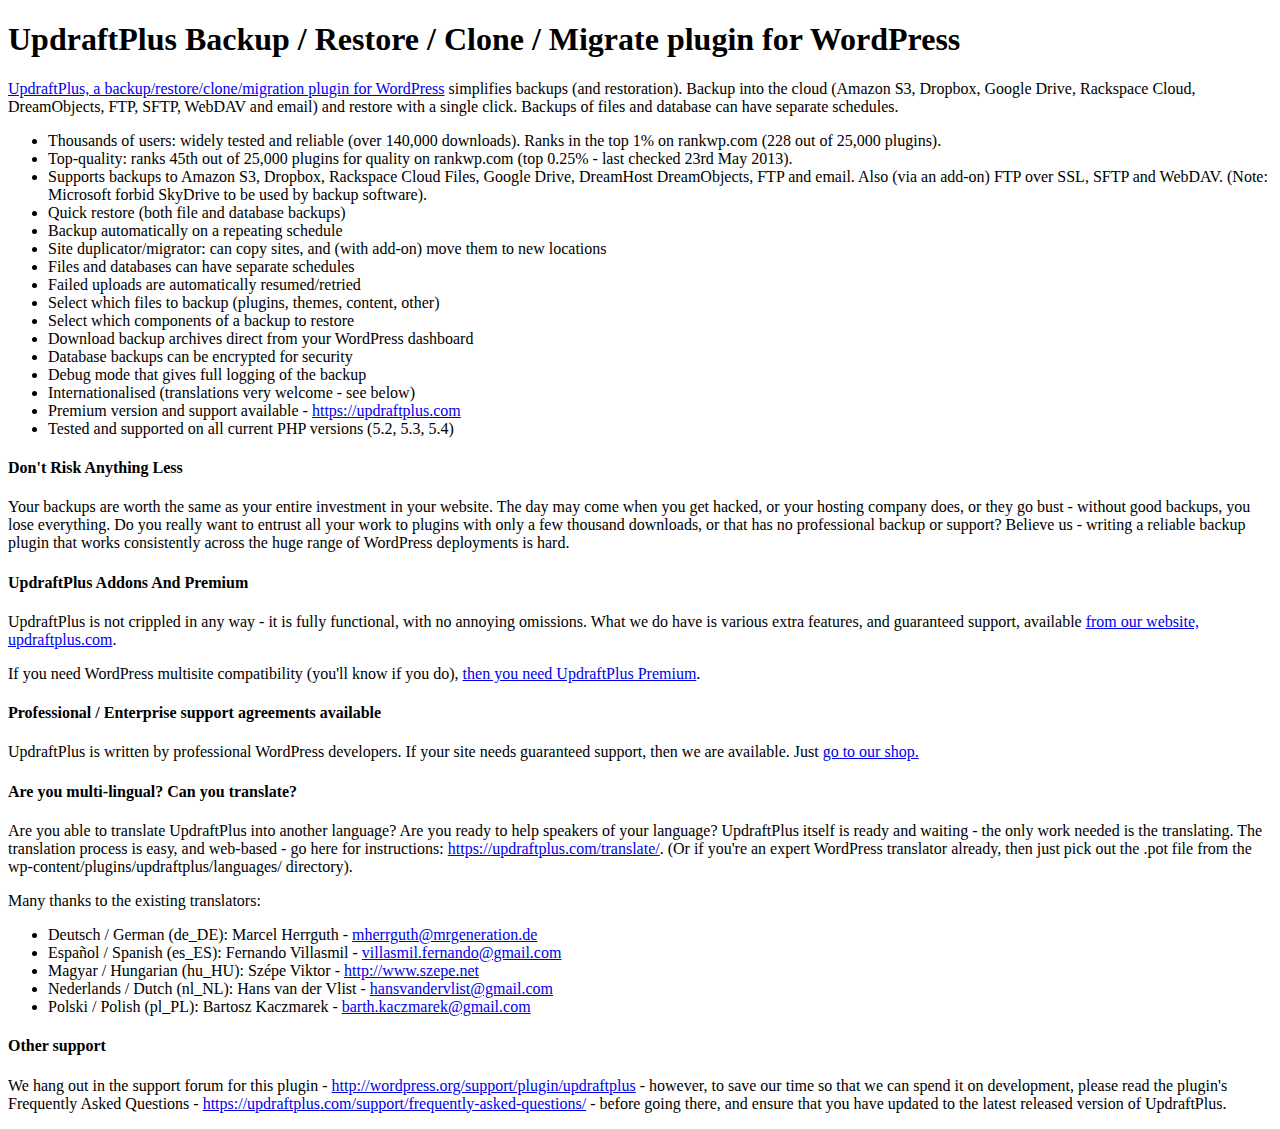
<file: wp-content/plugins/updraftplus/index.html>
<!DOCTYPE HTML PUBLIC "-//W3C//DTD HTML 4.01 Transitional//EN" "http://www.w3.org/TR/html4/loose.dtd">
<html>
<head>
<meta http-equiv="Content-type" content="text/html;charset=UTF-8">
<title>UpdraftPlus backup/restore/clone/migrate for WordPress</title>
</head>
<body>

<h1>UpdraftPlus Backup / Restore / Clone / Migrate plugin for WordPress</h1>

<div class="block-content"><p><a href="https://updraftplus.com" rel="nofollow">UpdraftPlus, a backup/restore/clone/migration plugin for WordPress</a> simplifies backups (and restoration). Backup into the cloud (Amazon S3, Dropbox, Google Drive, Rackspace Cloud, DreamObjects, FTP, SFTP, WebDAV and email) and restore with a single click. Backups of files and database can have separate schedules.</p>

<ul>
<li>Thousands of users: widely tested and reliable (over 140,000 downloads). Ranks in the top 1% on rankwp.com (228 out of 25,000 plugins).</li>
<li>Top-quality: ranks 45th out of 25,000 plugins for quality on rankwp.com (top 0.25% - last checked 23rd May 2013).</li>
<li>Supports backups to Amazon S3, Dropbox, Rackspace Cloud Files, Google Drive, DreamHost DreamObjects, FTP and email. Also (via an add-on) FTP over SSL, SFTP and WebDAV. (Note: Microsoft forbid SkyDrive to be used by backup software).  </li>
<li>Quick restore (both file and database backups)</li>
<li>Backup automatically on a repeating schedule</li>
<li>Site duplicator/migrator: can copy sites, and (with add-on) move them to new locations</li>
<li>Files and databases can have separate schedules</li>
<li>Failed uploads are automatically resumed/retried</li>
<li>Select which files to backup (plugins, themes, content, other)</li>
<li>Select which components of a backup to restore</li>
<li>Download backup archives direct from your WordPress dashboard</li>
<li>Database backups can be encrypted for security</li>
<li>Debug mode that gives full logging of the backup</li>
<li>Internationalised (translations very welcome - see below)</li>
<li>Premium version and support available - <a href="https://updraftplus.com" rel="nofollow">https://updraftplus.com</a></li>
<li>Tested and supported on all current PHP versions (5.2, 5.3, 5.4)</li>
</ul>

<h4>Don't Risk Anything Less</h4>

<p>Your backups are worth the same as your entire investment in your website. The day may come when you get hacked, or your hosting company does, or they go bust - without good backups, you lose everything. Do you really want to entrust all your work to plugins with only a few thousand downloads, or that has no professional backup or support? Believe us - writing a reliable backup plugin that works consistently across the huge range of WordPress deployments is hard.</p>

<h4>UpdraftPlus Addons And Premium</h4>

<p>UpdraftPlus is not crippled in any way - it is fully functional, with no annoying omissions. What we do have is various extra features, and guaranteed support, available <a href="https://updraftplus.com/" rel="nofollow">from our website, updraftplus.com</a>.</p>

<p>If you need WordPress multisite compatibility (you'll know if you do), <a href="https://updraftplus.com/shop/" rel="nofollow">then you need UpdraftPlus Premium</a>.</p>

<h4>Professional / Enterprise support agreements available</h4>

<p>UpdraftPlus is written by professional WordPress developers. If your site needs guaranteed support, then we are available. Just  <a href="https://updraftplus.com/shop/" rel="nofollow">go to our shop.</a></p>

<h4>Are you multi-lingual? Can you translate?</h4>

<p>Are you able to translate UpdraftPlus into another language? Are you ready to help speakers of your language? UpdraftPlus itself is ready and waiting - the only work needed is the translating. The translation process is easy, and web-based - go here for instructions: <a href="https://updraftplus.com/translate/" rel="nofollow">https://updraftplus.com/translate/</a>. (Or if you're an expert WordPress translator already, then just pick out the .pot file from the wp-content/plugins/updraftplus/languages/ directory).</p>

<p>Many thanks to the existing translators:</p>

<ul>
<li>Deutsch / German (de_DE): Marcel Herrguth - <a href="mailto:mherrguth@mrgeneration.de" rel="nofollow">mherrguth@mrgeneration.de</a></li>
<li>Español / Spanish (es_ES): Fernando Villasmil - <a href="mailto:villasmil.fernando@gmail.com" rel="nofollow">villasmil.fernando@gmail.com</a></li>
<li>Magyar / Hungarian (hu_HU): Szépe Viktor - <a href="http://www.szepe.net" rel="nofollow">http://www.szepe.net</a></li>
<li>Nederlands / Dutch (nl_NL): Hans van der Vlist - <a href="mailto:hansvandervlist@gmail.com" rel="nofollow">hansvandervlist@gmail.com</a></li>
<li>Polski / Polish (pl_PL): Bartosz Kaczmarek - <a href="mailto:barth.kaczmarek@gmail.com" rel="nofollow">barth.kaczmarek@gmail.com</a></li>
</ul>

<h4>Other support</h4>

<p>We hang out in the support forum for this plugin - <a href="http://wordpress.org/support/plugin/updraftplus" rel="nofollow">http://wordpress.org/support/plugin/updraftplus</a> - however, to save our time so that we can spend it on development, please read the plugin's Frequently Asked Questions - <a href="https://updraftplus.com/support/frequently-asked-questions/" rel="nofollow">https://updraftplus.com/support/frequently-asked-questions/</a> - before going there, and ensure that you have updated to the latest released version of UpdraftPlus.</p>

</div>

</body>
</html>
</file>
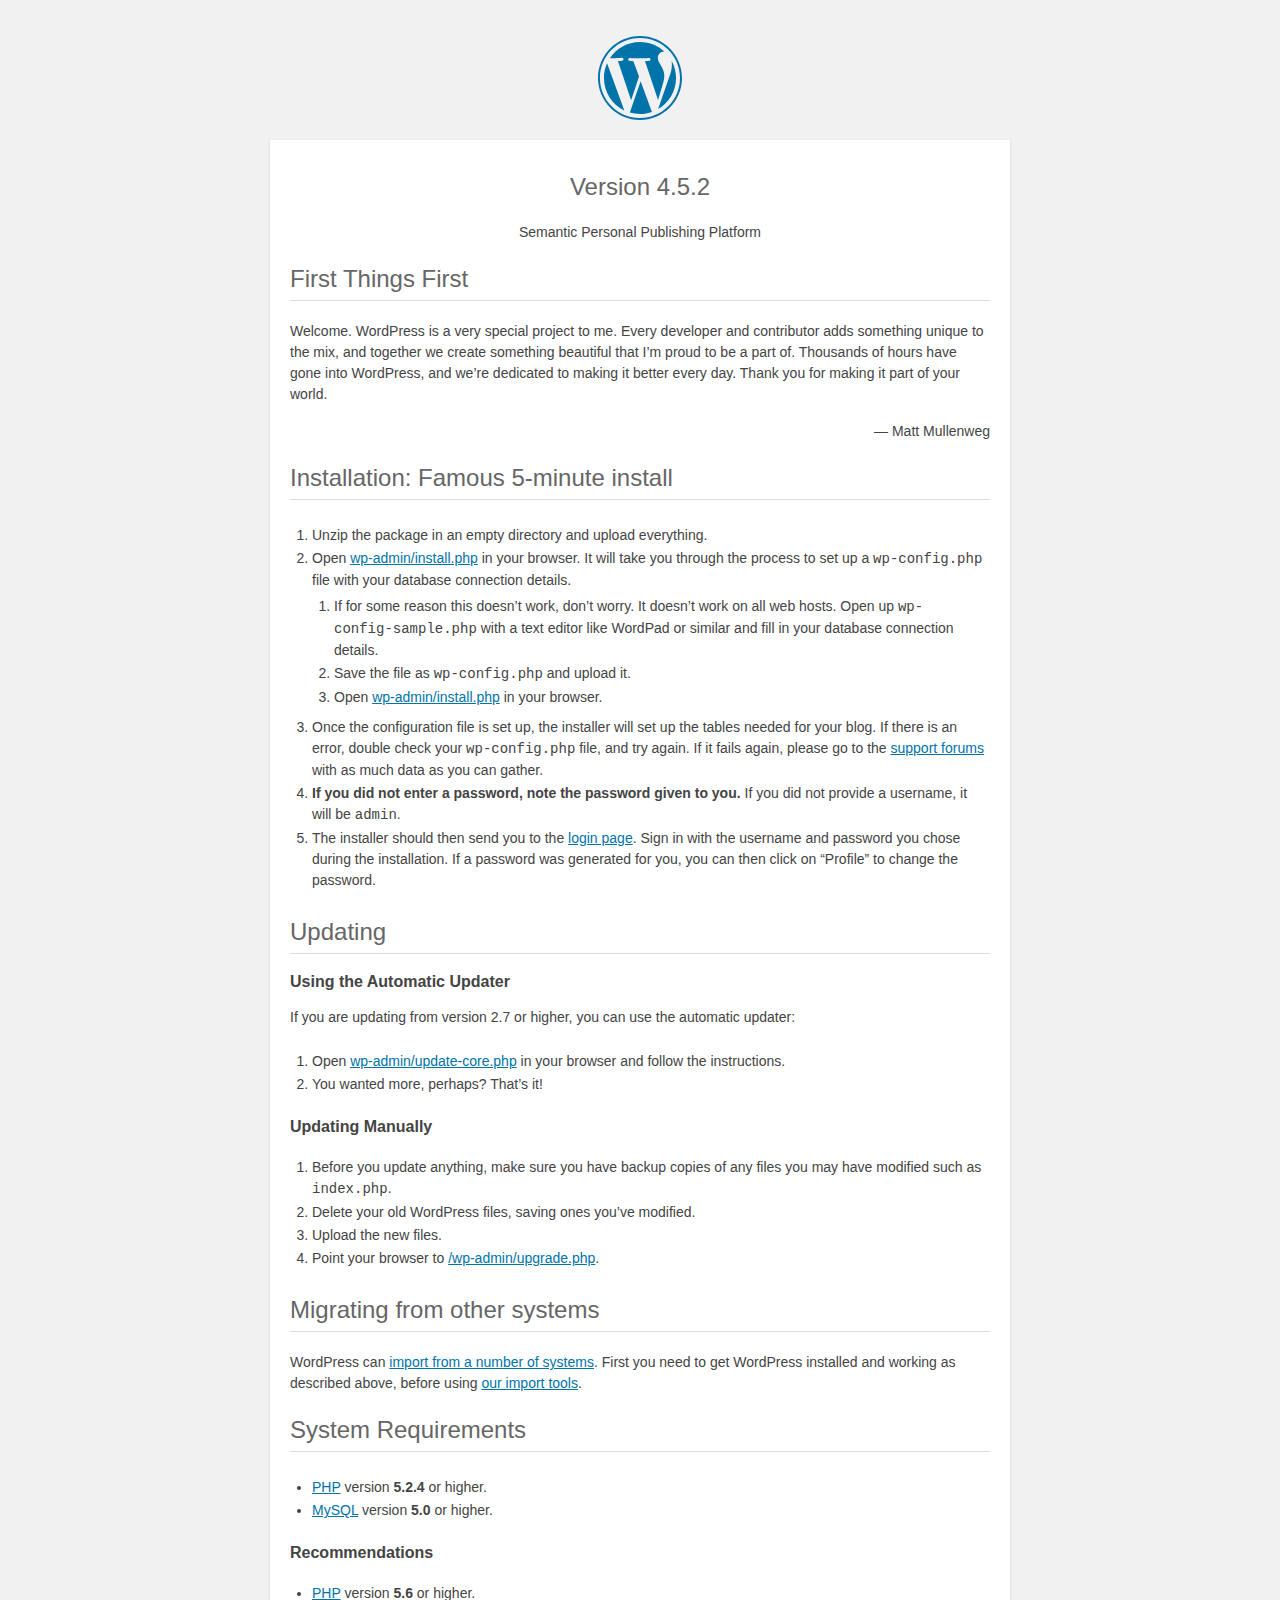
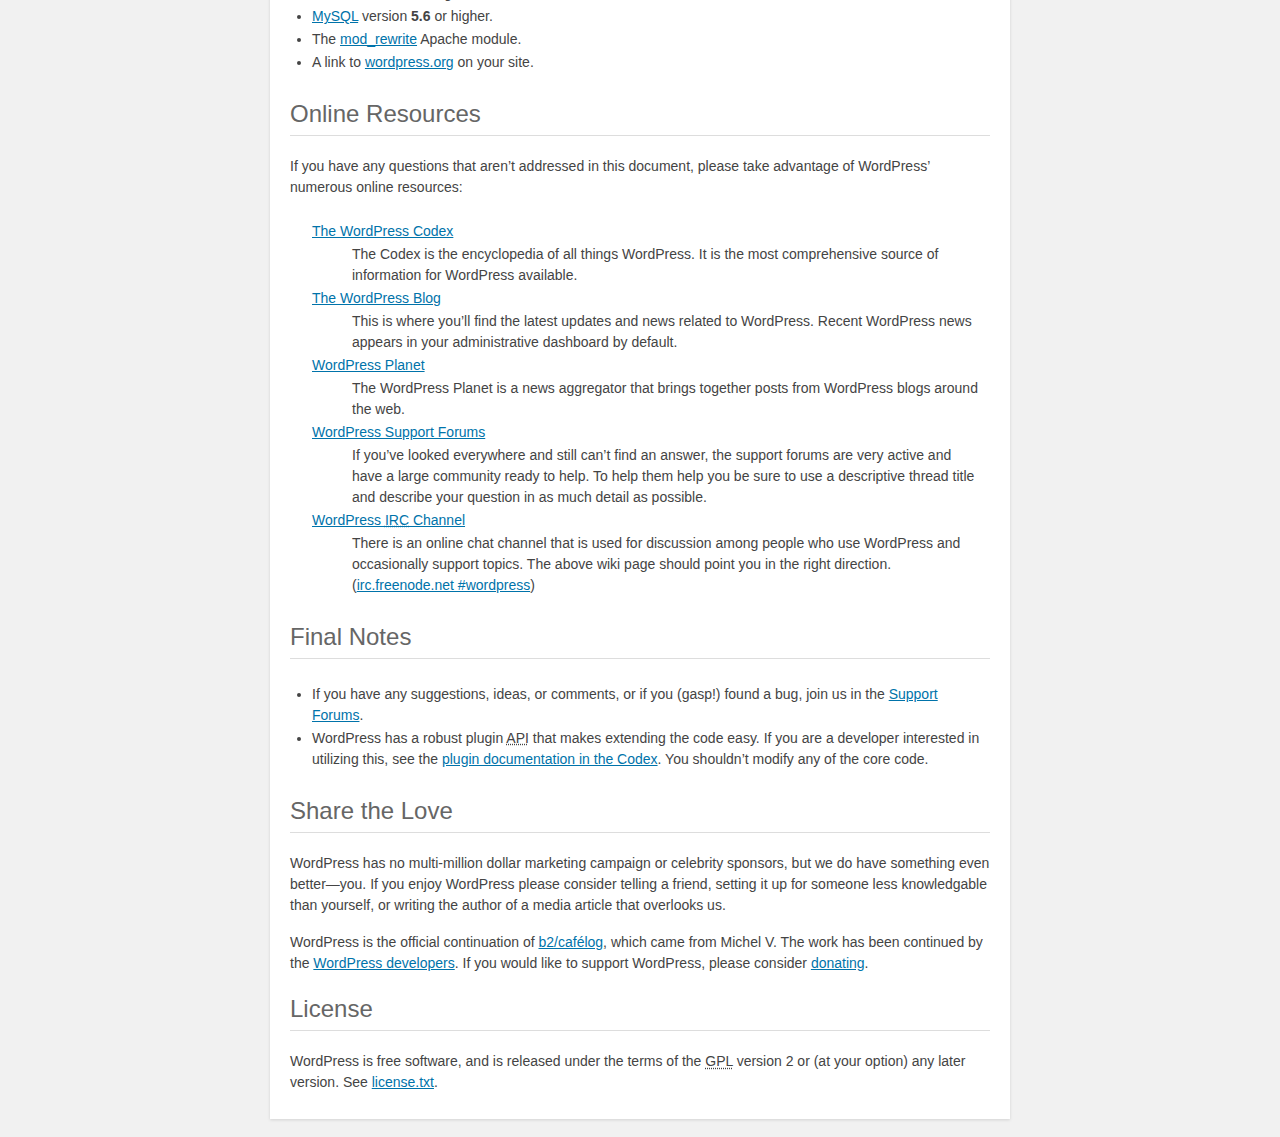
<file: readme.html>
<!DOCTYPE html>
<html>
<head>
	<meta name="viewport" content="width=device-width" />
	<meta http-equiv="Content-Type" content="text/html; charset=utf-8" />
	<title>WordPress &#8250; ReadMe</title>
	<link rel="stylesheet" href="wp-admin/css/install.css?ver=20100228" type="text/css" />
</head>
<body>
<h1 id="logo">
	<a href="https://wordpress.org/"><img alt="WordPress" src="wp-admin/images/wordpress-logo.png" /></a>
	<br /> Version 4.5.2
</h1>
<p style="text-align: center">Semantic Personal Publishing Platform</p>

<h2>First Things First</h2>
<p>Welcome. WordPress is a very special project to me. Every developer and contributor adds something unique to the mix, and together we create something beautiful that I&#8217;m proud to be a part of. Thousands of hours have gone into WordPress, and we&#8217;re dedicated to making it better every day. Thank you for making it part of your world.</p>
<p style="text-align: right">&#8212; Matt Mullenweg</p>

<h2>Installation: Famous 5-minute install</h2>
<ol>
	<li>Unzip the package in an empty directory and upload everything.</li>
	<li>Open <span class="file"><a href="wp-admin/install.php">wp-admin/install.php</a></span> in your browser. It will take you through the process to set up a <code>wp-config.php</code> file with your database connection details.
		<ol>
			<li>If for some reason this doesn&#8217;t work, don&#8217;t worry. It doesn&#8217;t work on all web hosts. Open up <code>wp-config-sample.php</code> with a text editor like WordPad or similar and fill in your database connection details.</li>
			<li>Save the file as <code>wp-config.php</code> and upload it.</li>
			<li>Open <span class="file"><a href="wp-admin/install.php">wp-admin/install.php</a></span> in your browser.</li>
		</ol>
	</li>
	<li>Once the configuration file is set up, the installer will set up the tables needed for your blog. If there is an error, double check your <code>wp-config.php</code> file, and try again. If it fails again, please go to the <a href="https://wordpress.org/support/" title="WordPress support">support forums</a> with as much data as you can gather.</li>
	<li><strong>If you did not enter a password, note the password given to you.</strong> If you did not provide a username, it will be <code>admin</code>.</li>
	<li>The installer should then send you to the <a href="wp-login.php">login page</a>. Sign in with the username and password you chose during the installation. If a password was generated for you, you can then click on &#8220;Profile&#8221; to change the password.</li>
</ol>

<h2>Updating</h2>
<h3>Using the Automatic Updater</h3>
<p>If you are updating from version 2.7 or higher, you can use the automatic updater:</p>
<ol>
	<li>Open <span class="file"><a href="wp-admin/update-core.php">wp-admin/update-core.php</a></span> in your browser and follow the instructions.</li>
	<li>You wanted more, perhaps? That&#8217;s it!</li>
</ol>

<h3>Updating Manually</h3>
<ol>
	<li>Before you update anything, make sure you have backup copies of any files you may have modified such as <code>index.php</code>.</li>
	<li>Delete your old WordPress files, saving ones you&#8217;ve modified.</li>
	<li>Upload the new files.</li>
	<li>Point your browser to <span class="file"><a href="wp-admin/upgrade.php">/wp-admin/upgrade.php</a>.</span></li>
</ol>

<h2>Migrating from other systems</h2>
<p>WordPress can <a href="https://codex.wordpress.org/Importing_Content">import from a number of systems</a>. First you need to get WordPress installed and working as described above, before using <a href="wp-admin/import.php" title="Import to WordPress">our import tools</a>.</p>

<h2>System Requirements</h2>
<ul>
	<li><a href="http://php.net/">PHP</a> version <strong>5.2.4</strong> or higher.</li>
	<li><a href="http://www.mysql.com/">MySQL</a> version <strong>5.0</strong> or higher.</li>
</ul>

<h3>Recommendations</h3>
<ul>
	<li><a href="http://php.net/">PHP</a> version <strong>5.6</strong> or higher.</li>
	<li><a href="http://www.mysql.com/">MySQL</a> version <strong>5.6</strong> or higher.</li>
	<li>The <a href="http://httpd.apache.org/docs/2.2/mod/mod_rewrite.html">mod_rewrite</a> Apache module.</li>
	<li>A link to <a href="https://wordpress.org/">wordpress.org</a> on your site.</li>
</ul>

<h2>Online Resources</h2>
<p>If you have any questions that aren&#8217;t addressed in this document, please take advantage of WordPress&#8217; numerous online resources:</p>
<dl>
	<dt><a href="https://codex.wordpress.org/">The WordPress Codex</a></dt>
		<dd>The Codex is the encyclopedia of all things WordPress. It is the most comprehensive source of information for WordPress available.</dd>
	<dt><a href="https://wordpress.org/news/">The WordPress Blog</a></dt>
		<dd>This is where you&#8217;ll find the latest updates and news related to WordPress. Recent WordPress news appears in your administrative dashboard by default.</dd>
	<dt><a href="https://planet.wordpress.org/">WordPress Planet</a></dt>
		<dd>The WordPress Planet is a news aggregator that brings together posts from WordPress blogs around the web.</dd>
	<dt><a href="https://wordpress.org/support/">WordPress Support Forums</a></dt>
		<dd>If you&#8217;ve looked everywhere and still can&#8217;t find an answer, the support forums are very active and have a large community ready to help. To help them help you be sure to use a descriptive thread title and describe your question in as much detail as possible.</dd>
	<dt><a href="https://codex.wordpress.org/IRC">WordPress <abbr title="Internet Relay Chat">IRC</abbr> Channel</a></dt>
		<dd>There is an online chat channel that is used for discussion among people who use WordPress and occasionally support topics. The above wiki page should point you in the right direction. (<a href="irc://irc.freenode.net/wordpress">irc.freenode.net #wordpress</a>)</dd>
</dl>

<h2>Final Notes</h2>
<ul>
	<li>If you have any suggestions, ideas, or comments, or if you (gasp!) found a bug, join us in the <a href="https://wordpress.org/support/">Support Forums</a>.</li>
	<li>WordPress has a robust plugin <abbr title="application programming interface">API</abbr> that makes extending the code easy. If you are a developer interested in utilizing this, see the <a href="https://codex.wordpress.org/Plugin_API" title="WordPress plugin API">plugin documentation in the Codex</a>. You shouldn&#8217;t modify any of the core code.</li>
</ul>

<h2>Share the Love</h2>
<p>WordPress has no multi-million dollar marketing campaign or celebrity sponsors, but we do have something even better&#8212;you. If you enjoy WordPress please consider telling a friend, setting it up for someone less knowledgable than yourself, or writing the author of a media article that overlooks us.</p>

<p>WordPress is the official continuation of <a href="http://cafelog.com/">b2/caf&#233;log</a>, which came from Michel V. The work has been continued by the <a href="https://wordpress.org/about/">WordPress developers</a>. If you would like to support WordPress, please consider <a href="https://wordpress.org/donate/" title="Donate to WordPress">donating</a>.</p>

<h2>License</h2>
<p>WordPress is free software, and is released under the terms of the <abbr title="GNU General Public License">GPL</abbr> version 2 or (at your option) any later version. See <a href="license.txt">license.txt</a>.</p>

</body>
</html>
</file>
<file: wp-admin/css/install.css>
html {
	background: #f1f1f1;
	margin: 0 20px;
}

body {
	background: #fff;
	color: #444;
	font-family: "Open Sans", sans-serif;
	margin: 140px auto 25px;
	padding: 20px 20px 10px 20px;
	max-width: 700px;
	-webkit-font-smoothing: subpixel-antialiased;
	-webkit-box-shadow: 0 1px 3px rgba(0,0,0,0.13);
	box-shadow: 0 1px 3px rgba(0,0,0,0.13);
}

a {
	color: #0073aa;
}

a:hover,
a:active {
	color: #00a0d2;
}

a:focus {
	color: #124964;
	-webkit-box-shadow:
		0 0 0 1px #5b9dd9,
		0 0 2px 1px rgba(30, 140, 190, .8);
	box-shadow:
		0 0 0 1px #5b9dd9,
		0 0 2px 1px rgba(30, 140, 190, .8);
}

.ie8 a:focus {
	outline: #5b9dd9 solid 1px;
}

h1, h2 {
	border-bottom: 1px solid #ddd;
	clear: both;
	color: #666;
	font-size: 24px;
	padding: 0;
	padding-bottom: 7px;
	font-weight: normal;
}

h3 {
	font-size: 16px;
}

p, li, dd, dt {
	padding-bottom: 2px;
	font-size: 14px;
	line-height: 1.5;
}

code, .code {
	font-family: Consolas, Monaco, monospace;
}

ul, ol, dl {
	padding: 5px 5px 5px 22px;
}

a img {
	border:0
}
abbr {
	border: 0;
	font-variant: normal;
}

fieldset {
	border: 0;
	padding: 0;
	margin: 0;
}

label {
	cursor: pointer;
}

#logo {
	margin: 6px 0 14px 0;
	padding: 0 0 7px 0;
	border-bottom: none;
	text-align:center
}
#logo a {
	background-image: url(../images/w-logo-blue.png?ver=20131202);
	background-image: none, url(../images/wordpress-logo.svg?ver=20131107);
	-webkit-background-size: 84px;
	background-size: 84px;
	background-position: center top;
	background-repeat: no-repeat;
	color: #444; /* same as login.css */
	height: 84px;
	font-size: 20px;
	font-weight: normal;
	line-height: 1.3em;
	margin: -130px auto 25px;
	padding: 0;
	text-decoration: none;
	width: 84px;
	text-indent: -9999px;
	outline: none;
	overflow: hidden;
	display: block;
}

#logo a:focus {
	-webkit-box-shadow: none;
	box-shadow: none;
}

.step {
	margin: 20px 0 15px;
}
.step, th {
	text-align: left;
	padding: 0;
}
.language-chooser.wp-core-ui .step .button.button-large {
	height: 36px;
	font-size: 14px;
	line-height: 33px;
	vertical-align: middle;
}
textarea {
	border: 1px solid #ddd;
	font-family: "Open Sans", sans-serif;
	width: 100%;
	-webkit-box-sizing: border-box;
	-moz-box-sizing: border-box;
	box-sizing: border-box;
}

.form-table {
	border-collapse: collapse;
	margin-top: 1em;
	width: 100%;
}

.form-table td {
	margin-bottom: 9px;
	padding: 10px 20px 10px 0;
	font-size: 14px;
	vertical-align: top
}

.form-table th {
	font-size: 14px;
	text-align: left;
	padding: 10px 20px 10px 0;
	width: 140px;
	vertical-align: top;
}

.form-table code {
	line-height: 18px;
	font-size: 14px;
}

.form-table p {
	margin: 4px 0 0 0;
	font-size: 11px;
}

.form-table input {
	line-height: 20px;
	font-size: 15px;
	padding: 3px 5px;
	border: 1px solid #ddd;
	-webkit-box-shadow: inset 0 1px 2px rgba(0,0,0,0.07);
	box-shadow: inset 0 1px 2px rgba(0,0,0,0.07);
}

input,
submit {
	font-family: "Open Sans", sans-serif;
}

.form-table input[type=text],
.form-table input[type=email],
.form-table input[type=url],
.form-table input[type=password] {
	width: 206px;
}

.form-table th p {
	font-weight: normal;
}

.form-table.install-success th,
.form-table.install-success td {
	vertical-align: middle;
	padding: 16px 20px 16px 0;
}

.form-table.install-success td p {
	margin: 0;
	font-size: 14px;
}

.form-table.install-success td code {
	margin: 0;
	font-size: 18px;
}

#error-page {
	margin-top: 50px;
}

#error-page p {
	font-size: 14px;
	line-height: 18px;
	margin: 25px 0 20px;
}

#error-page code, .code {
	font-family: Consolas, Monaco, monospace;
}

.wp-hide-pw > .dashicons {
	line-height: inherit;
}

#pass-strength-result {
	background-color: #eee;
	border: 1px solid #ddd;
	color: #23282d;
	margin: -2px 5px 5px 0px;
	padding: 3px 5px;
	text-align: center;
	width: 218px;
	-webkit-box-sizing: border-box;
	-moz-box-sizing: border-box;
	box-sizing: border-box;
	opacity: 0;
}

#pass-strength-result.short {
	background-color: #f1adad;
	border-color: #e35b5b;
	opacity: 1;
}

#pass-strength-result.bad {
	background-color: #fbc5a9;
	border-color: #f78b53;
	opacity: 1;
}

#pass-strength-result.good {
	background-color: #ffe399;
	border-color: #ffc733;
	opacity: 1;
}

#pass-strength-result.strong {
	background-color: #c1e1b9;
	border-color: #83c373;
	opacity: 1;
}

#pass1.short, #pass1-text.short {
	border-color: #e35b5b;
}

#pass1.bad, #pass1-text.bad {
	border-color: #f78b53;
}

#pass1.good, #pass1-text.good {
	border-color: #ffc733;
}

#pass1.strong, #pass1-text.strong {
	border-color: #83c373;
}

.pw-weak {
	display: none;
}

.message {
	border-left: 4px solid #dc3232;
	padding: .7em .6em;
	background-color: #fbeaea;
}

/* rtl:ignore */
#dbname,
#uname,
#pwd,
#dbhost,
#prefix,
#user_login,
#admin_email,
#pass1,
#pass2 {
	direction: ltr;
}

#pass1-text,
.show-password #pass1 {
	display: none;
}

.show-password #pass1-text
{
	display: inline-block;
}

.form-table span.description.important {
	font-size: 12px;
}


/* localization */
body.rtl,
.rtl textarea,
.rtl input,
.rtl submit {
	font-family: Tahoma, sans-serif;
}

:lang(he-il) body.rtl,
:lang(he-il) .rtl textarea,
:lang(he-il) .rtl input,
:lang(he-il) .rtl submit {
	font-family: Arial, sans-serif;
}

@media only screen and (max-width: 799px) {
	body {
		margin-top: 115px;
	}
	#logo a {
		margin: -125px auto 30px;
	}
}

@media screen and ( max-width: 782px ) {

	.form-table {
		margin-top: 0;
	}

	.form-table th,
	.form-table td {
		display: block;
		width: auto;
		vertical-align: middle;
	}

	.form-table th {
		padding: 20px 0 0;
	}

	.form-table td {
		padding: 5px 0;
		border: 0;
		margin: 0;
	}

	textarea,
	input {
		font-size: 16px;
	}

	.form-table td input[type="text"],
	.form-table td input[type="email"],
	.form-table td input[type="url"],
	.form-table td input[type="password"],
	.form-table td select,
	.form-table td textarea,
	.form-table span.description {
		width: 100%;
		font-size: 16px;
		line-height: 1.5;
		padding: 7px 10px;
		display: block;
		max-width: none;
		-webkit-box-sizing: border-box;
		-moz-box-sizing: border-box;
		box-sizing: border-box;
	}

}

body.language-chooser {
	max-width: 300px;
}

.language-chooser select {
	padding: 8px;
	width: 100%;
	display: block;
	border: 1px solid #ddd;
	background-color: #fff;
	color: #32373c;
	font-size: 16px;
	font-family: Arial, sans-serif;
	font-weight: normal;
}

.language-chooser p {
	text-align: right;
}

.screen-reader-input,
.screen-reader-text {
	position: absolute;
	margin: -1px;
	padding: 0;
	height: 1px;
	width: 1px;
	overflow: hidden;
	clip: rect(0 0 0 0);
	border: 0;
}

.spinner {
	background: url(../images/spinner.gif) no-repeat;
	-webkit-background-size: 20px 20px;
	background-size: 20px 20px;
	visibility: hidden;
	opacity: 0.7;
	filter: alpha(opacity=70);
	width: 20px;
	height: 20px;
	margin: 2px 5px 0;
}

.step .spinner {
	display: inline-block;
	vertical-align: middle;
	margin-right: 15px;
}

.button-secondary.hide-if-no-js,
.hide-if-no-js {
	display: none;
}

/**
 * HiDPI Displays
 */
@media print,
  (-webkit-min-device-pixel-ratio: 1.25),
  (min-resolution: 120dpi) {

	.spinner {
		background-image: url(../images/spinner-2x.gif);
	}

}
</file>
